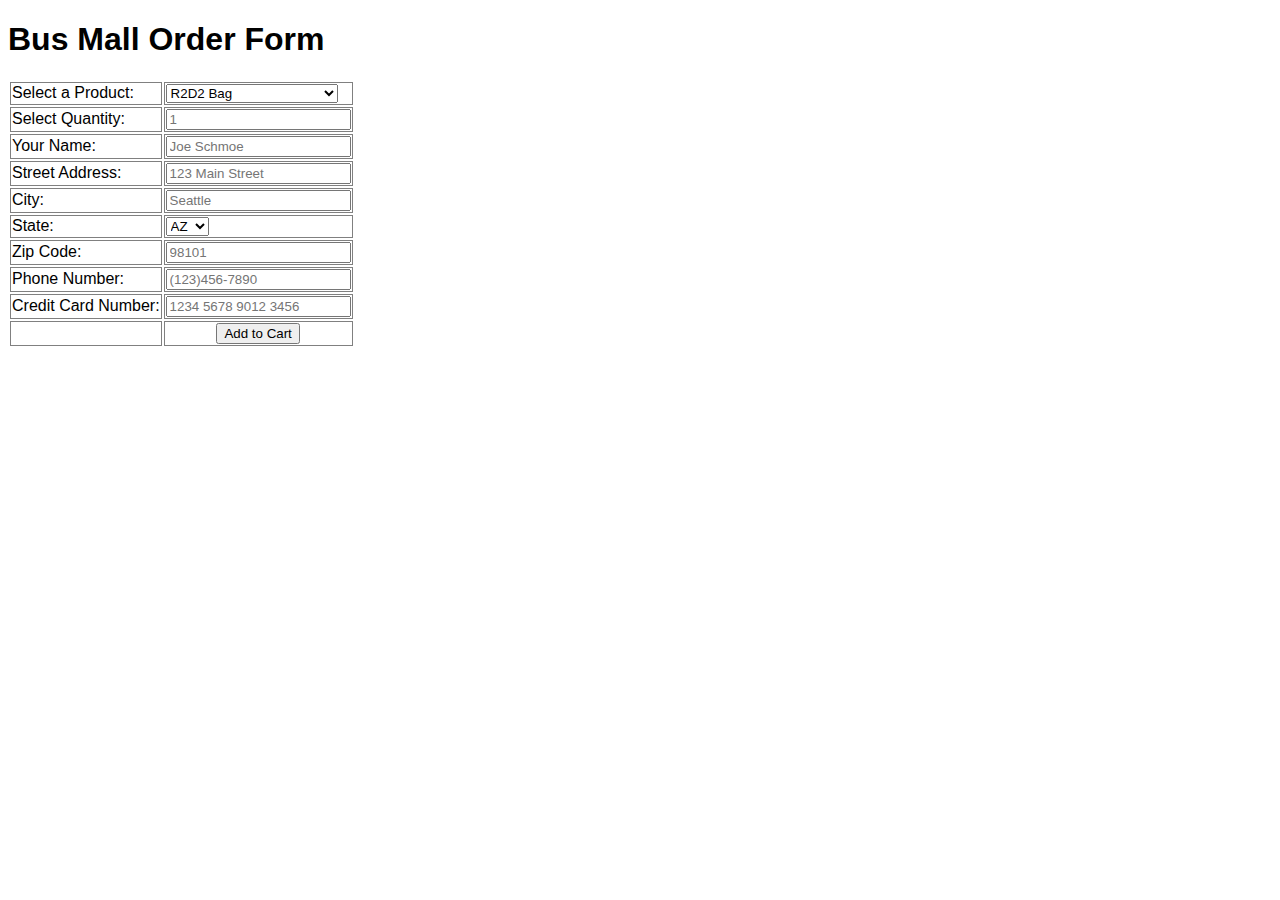
<file: index.html>
<!DOCTYPE html>
  <html>
    <head>
      <meta charset='utf-8'>
      <title>Bus Mall Order Form</title>
      <link href="style.css" type='text/css' rel='stylesheet'></link>
    </head>
    <body>
      <header>
        <h1>Bus Mall Order Form</h1>
      </header>
      <div id=picSection>
      </div>
      <div id='order'>
        <form id='form'>
          <table>
            <tr class='input'>
              <td class='input'><label for='product'>Select a Product: </label></td>
              <td class='input'>
                <select name='product'>
                  <option value='bag'>R2D2 Bag</option>
                  <option value='banana'>Banana Slicer</option>
                  <option value='bathroom'>TP Holder</option>
                  <option value='boots'>Rainy Day Boots</option>
                  <option value='breakfast'>Breakfast Maker</option>
                  <option value='bubblegum'>Meatball Bubblegum</option>
                  <option value='chair'>Rounded Chair</option>
                  <option value='cthulhu'>Almighty Cthulhu</option>
                  <option value='dog-duck'>Duck Bill for a Dog</option>
                  <option value='dragon'>Dragon</option>
                  <option value='pen'>Pen Toppers</option>
                  <option value='pet-sweep'>Pet Sweeper</option>
                  <option value='scissors'>Pizza Scissors</option>
                  <option value='shark'>Shark Sleeping Bag</option>
                  <option value='sweep'>Sweeper</option>
                  <option value='tauntaun'>Tauntaun Sleeping Bagr</option>
                  <option value='unicorn'>Unicorn</option>
                  <option value='usb'>Wiggling USB</option>
                  <option value='water-can'>Impractical Watering Can</option>
                  <option value='wine-glass'>Whiner's Wine Glass</option>
                </select>
              </td>
            </tr>
            <tr>
              <td class='input'><label for='quantity'>Select Quantity: </label></td>
              <td class='input'><input type='number' step=1 max='999' id='quantity' name='quantity' placeholder='1' required /></td>
            </tr>
            <tr>
              <td class='input'><label for='custName'>Your Name: </label></td>
              <td class='input'><input type='text' id='custName' name='custName' placeholder='Joe Schmoe' required /></td>
            </tr>
            <tr>
              <td class='input'><label for='custStreet'>Street Address: </label></td>
              <td class='input'><input type='text' id='custStreet' name='custStreet' placeholder='123 Main Street' required /></td>
            </tr>
            <tr>
              <td class='input'><label for='custCity'>City: </label></td>
              <td class='input'><input type='text' id='custCity' name='custCity' placeholder='Seattle' required /></td>
            </tr>
            <tr>
              <td class='input'><label for='custState'>State: </label></td>
              <td class='input'>
                <select name='custState'>
                  <option value='AZ'>AZ</option>
                  <option value='CT'>CT</option>
                  <option value='WA'>WA</option>
                </select>
              </td>
            </tr>
            <tr>
              <td class='input'><label for='custZip'>Zip Code: </label></td>
              <td class='input'><input type='number' id='custZip' name='custZip' step=1 max='99999' placeholder='98101' required /></td>
            </tr>
            <tr>
              <td class='input'><label for='custPhone'>Phone Number: </label></td>
              <td class='input'><input type='tel' id='custPhone' name='custPhone' placeholder='(123)456-7890' required /></td>
            </tr>
            <tr>
              <td class='input'><label for='custCard'>Credit Card Number: </label></td>
              <td class='input'><input type='number' id='custCard' name='custCard' step=1 max='9999999999999999' placeholder='1234 5678 9012 3456' required /></td>
            </tr>
            <tr>
              <td class='input'></td>
              <td class='input' style='text-align: center;'><input type='submit' value='Add to Cart' id='submit' /></td>
            </tr>
          </table>
        </form>
      </div>
      <script type='text/javascript' src='app.js'></script>
    </body>
  </html>
</file>
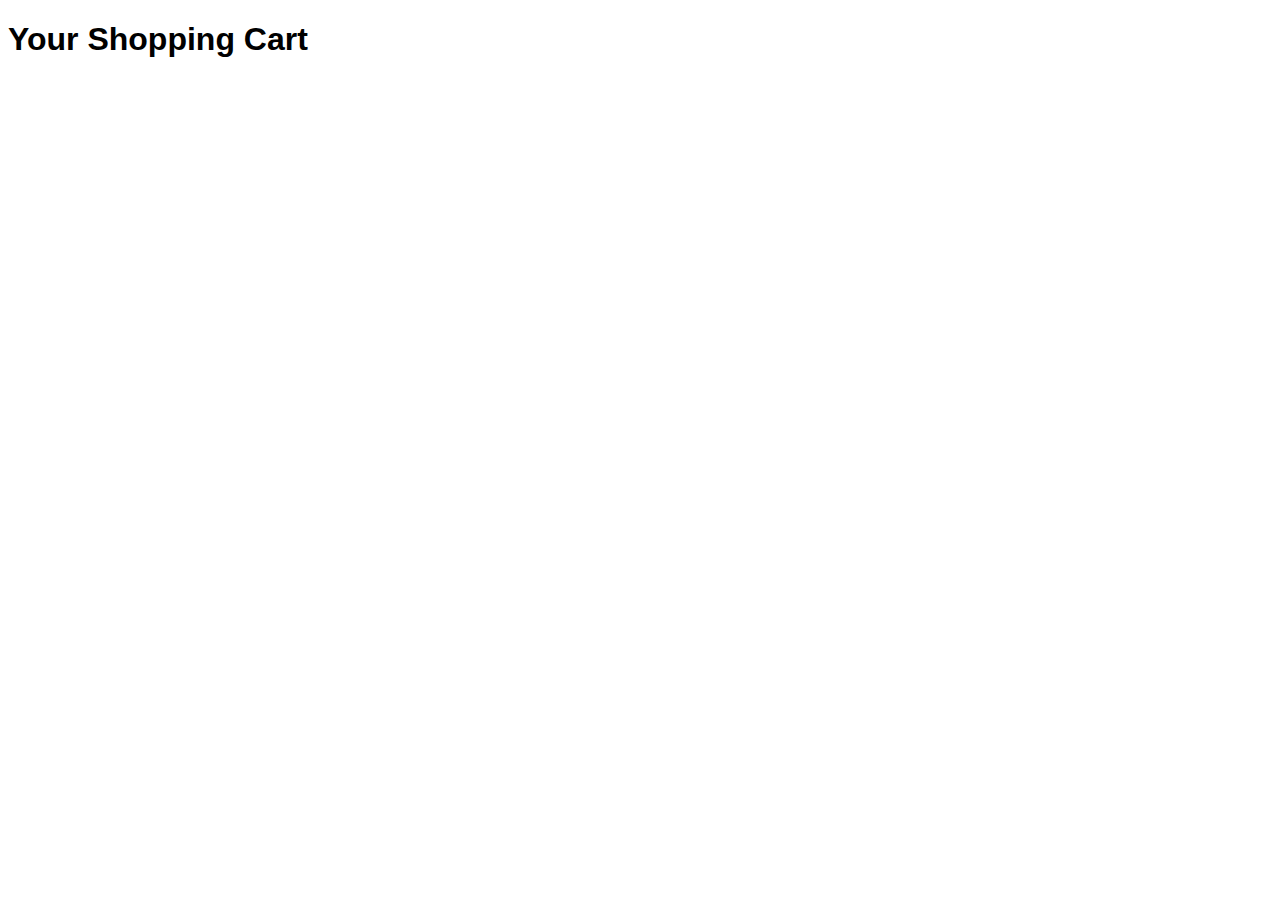
<file: cart.html>
<!DOCTYPE html>
  <html>
    <head>
      <meta charset='utf-8'>
      <title>Bus Mall Shopping Cart</title>
      <link href="style.css" type='text/css' rel='stylesheet'></link>
    </head>
    <body>
      <header>
        <h1>Your Shopping Cart</h1>
      </header>

      <div id='cart'>
        <table id='theTable'>

        </table>
      </div>
      <script type='text/javascript' src='appcart.js'></script>
    </body>
  </html>
</file>
<file: style.css>
* {
  font-family: sans-serif;
}

td {
  border: 1px grey solid;
}

body {
  background-color: 
}
</file>
